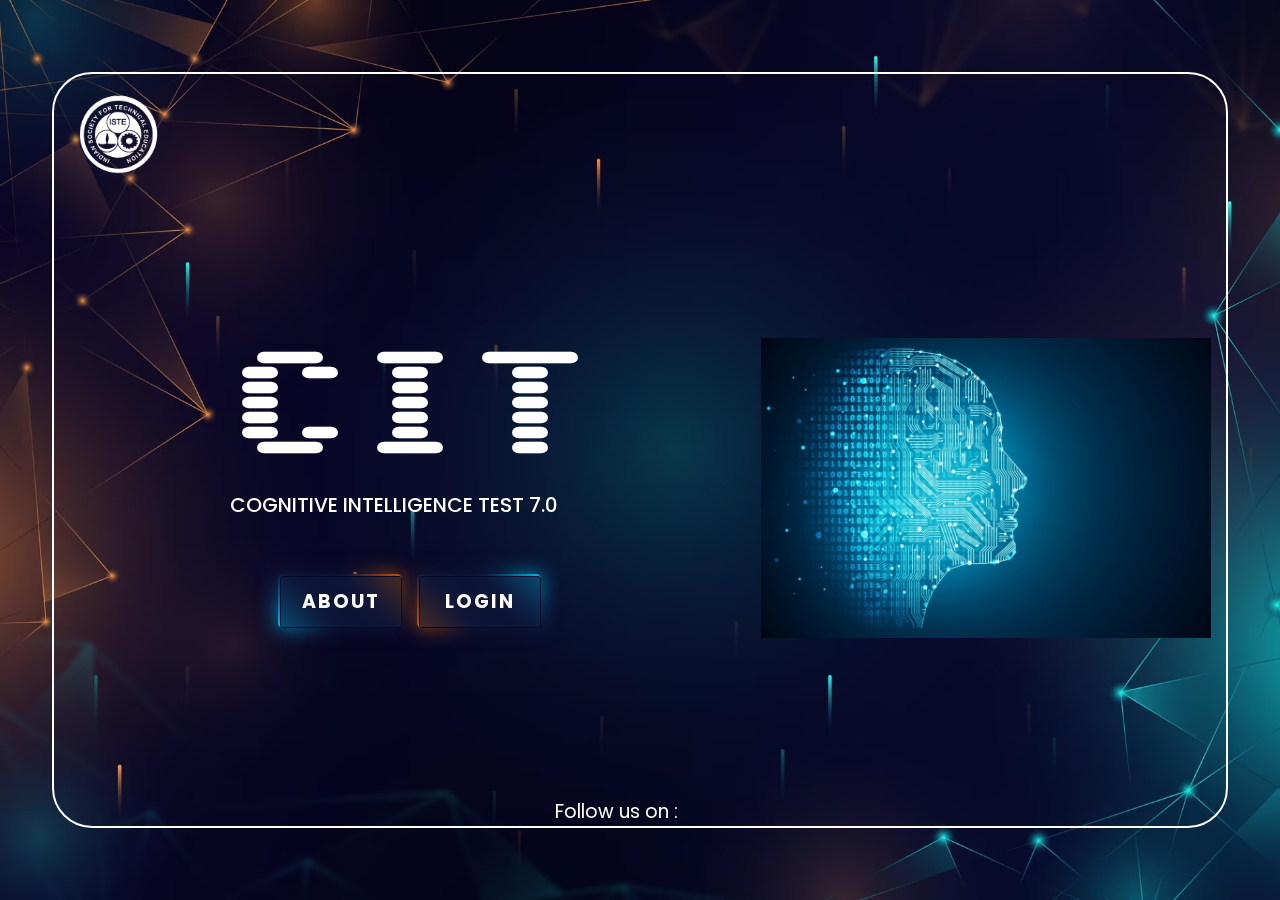
<file: index.html>
<!DOCTYPE html>
<html lang="en">
<head>
    <meta charset="UTF-8">
    <meta name="viewport" content="width=device-width, initial-scale=1.0">
    <title>CIT website</title>
    <link rel="stylesheet" href="./style.css">
    <link rel="stylesheet" href="https://cdnjs.cloudflare.com/ajax/libs/font-awesome/6.5.1/css/all.min.css" integrity="sha512-DTOQO9RWCH3ppGqcWaEA1BIZOC6xxalwEsw9c2QQeAIftl+Vegovlnee1c9QX4TctnWMn13TZye+giMm8e2LwA==" crossorigin="anonymous" referrerpolicy="no-referrer" />
</head>
<body>
    <div class="wrapper">
        <div class="container">
            <!-- logo section -->
            <div class="header">
                <img class="logo" src="./images/whiteIste.png" alt="">
            </div>
            <!-- home -->
            <div class="home">
                <!-- home content -->
                <div class="home-left"> 
                    <div>
                        <span><h1>CIT</h1></span>
                        <p>COGNITIVE INTELLIGENCE TEST 7.0</p> <br><br>
                    </div>
                    <div class="buttons">
                        <a href="https://gaddamsaikrishna.github.io/CIT-login-page/about.html" id="about">
                            <i></i><i></i>
                            <span>about</span>
                        </a>
                        <a href="#" onclick="signIn()" id="login">
                            <i></i><i></i>
                            <span >login</span>
                        </a>
                    </div>
                </div>
                <!-- home image -->
                <div class="home-right"> 
                    <img class="home-image" src="./images/home2.jpeg" alt="">
                </div>
            </div>
            <!-- social media links -->
            <div class="social-links">
                <span>Follow us on : </span>
                <a href="https://www.facebook.com/istenitdgp"><i class="fa-brands fa-facebook"></i></a>
                <a href="https://www.instagram.com/istenitdgp?igsh=NHpjeTZvaWtod2Vk"><i class="fa-brands fa-instagram"></i></a>
                <a href="https://www.linkedin.com/company/istenitdgp/"><i class="fa-brands fa-linkedin"></i></a>
            </div>
        </div>
    </div>
    <script src="./script.js"></script>
</body>
</html>
</file>
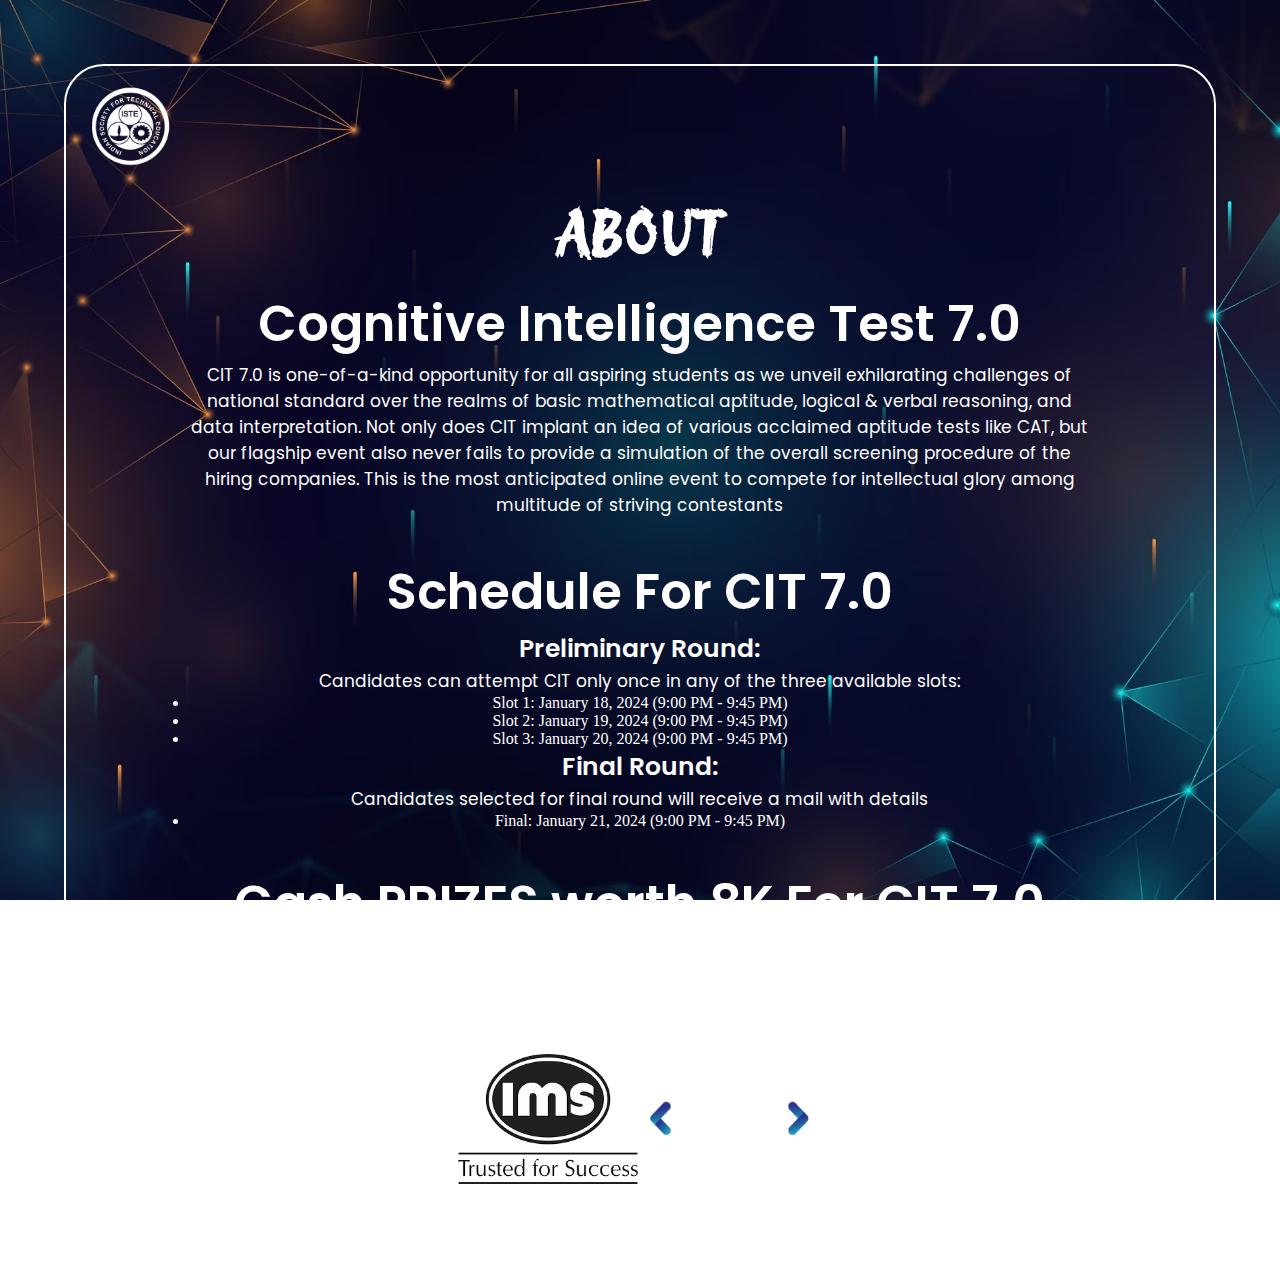
<file: about.html>
<!DOCTYPE html>
<html lang="en">
<head>
    <meta charset="UTF-8">
    <meta name="viewport" content="width=device-width, initial-scale=1.0">
    <title>cit about</title>
    <link rel="stylesheet" href="./about.css">
    <link rel="stylesheet" href="https://cdnjs.cloudflare.com/ajax/libs/font-awesome/6.5.1/css/all.min.css" integrity="sha512-DTOQO9RWCH3ppGqcWaEA1BIZOC6xxalwEsw9c2QQeAIftl+Vegovlnee1c9QX4TctnWMn13TZye+giMm8e2LwA==" crossorigin="anonymous" referrerpolicy="no-referrer" />
</head>
<body>
    <div class="wrapper">
        <div class="container">
            <div class="header">
                <div><img class="logo" src="./images/whiteIste.png" alt=""></div>
                <div> <a href="https://gaddamsaikrishna.github.io/CIT-login-page"><i class="fa-solid fa-circle-chevron-left"></i></a></div>
            </div>
            <div class="about-container">
                <div>
                    <div><h1>ABOUT</h1></div> <br>
                    <!-- about cit -->
                    <div>
                        <h2>Cognitive Intelligence Test 7.0</h2>
                        <p>CIT 7.0 is one-of-a-kind opportunity for all aspiring students as we unveil exhilarating challenges of national standard over the realms of basic mathematical aptitude, logical & verbal reasoning, and data interpretation. Not only does CIT implant an idea of various acclaimed aptitude tests like CAT, but our flagship event also never fails to provide a simulation of the overall screening procedure of the hiring companies. This is the most anticipated online event to compete for intellectual glory among multitude of striving contestants</p>
                    </div> <br> <br>
                    <!-- cit schedule -->
                    <div>
                        <h2>Schedule For CIT 7.0</h2> <br>
                        <span><h4>Preliminary Round:</h4></span> <br>
                        <span><p>Candidates can attempt CIT only once in any of the three available slots:</p></span>
                        <span><li>Slot 1: January 18, 2024 (9:00 PM - 9:45 PM)</li></span>
                        <span><li>Slot 2: January 19, 2024 (9:00 PM - 9:45 PM)</li></span>
                        <span><li>Slot 3: January 20, 2024 (9:00 PM - 9:45 PM)</li></span>
                        <span><h4>Final Round:</h4></span> <br>
                        <p>Candidates selected for final round will receive a mail with details</p>
                        <span><li>Final: January 21, 2024 (9:00 PM - 9:45 PM)</li></span>
                    </div> <br> <br>
                    <!-- winning prizes -->
                    <div><h2>Cash PRIZES worth 8K For CIT 7.0</h2></div> <br><br>
                    <!-- sponsors -->
                    <div>
                        <h2>EVENT SPONSORS</h2><br>
                        <img src="./images/ims.png" alt="">
                        <img src="./images/techbairn.png" alt="">
                    </div> <br>
                </div>
            </div>
        </div>
    </div>
</body>
</html>
</file>
<file: style.css>
@import url('https://fonts.googleapis.com/css2?family=Fredoka:wght@300..700&family=Poppins:ital,wght@0,100;0,200;0,300;0,400;0,500;0,600;0,700;0,800;0,900;1,100;1,200;1,300;1,400;1,500;1,600;1,700;1,800;1,900&family=Protest+Guerrilla&family=Protest+Revolution&family=Sixtyfour&display=swap');
body{
    margin: 0;
    padding: 0;
    box-sizing: border-box;
    color: white;
}
/* font styling */
body h1{
    font-family: "Sixtyfour", sans-serif;
  font-optical-sizing: auto;
  font-weight: 400;
  font-style: normal;
  font-variation-settings:
    "BLED" 0,
    "SCAN" 0;
    font-size: 120px;
    display: inline-block;
    margin: 0;
}
body p{
    font-family: "Poppins", sans-serif;
    font-weight: 500;
    font-style: normal;
    font-size: 20px;
}
body a,span,i{
    font-family: "Poppins", sans-serif;
    font-weight: 400;
    font-style: normal;
    font-size: 19px;
}
:root{
    --x:45deg;
}
/* layout */
.wrapper{
    position:absolute;
    width: 100vw;
    height: 100vh;
    overflow: auto;
    background-image: url(./images/bg2.jpg.avif);
    background-repeat: no-repeat;
    background-size: cover;
    background-attachment: fixed;
}
.container{
    display: flex;
    flex-direction: column;
    height: 90%;
    min-height: fit-content;
    background-color: transparent;
    border: 2px solid #fff;
    justify-content: center;
    align-items: center;
    margin: 5%;
    padding: 10px;
    border-radius: 40px;
    animation: glow 4s ease-in-out infinite alternate;
}
/* glowing container */
@keyframes glow {
    0%{
        box-shadow: 0 0 0.1px #fff;
    }
    50% {
        box-shadow: 0 0 2px #fff, 0 0 4px #fff, 0 0 6px #fff, 0 0 8px #fff, 0 0 10px #fff, 0 0 12px #fff, 0 0 14px #fff;
    }
    100% {
        box-shadow: 0 0 0.1px #fff;
    }
}
/* header section */
.header{
    height: fit-content;
    width: 100%;
}
.logo{
    width: 100px;
    position: relative;
    top: 10px;
    left: 10px;
}
/* home section */
.home{
    width: 100%;
    height: 95%;
    min-height: fit-content;
    display: flex;
    flex-direction: row;
    justify-content: space-evenly;
    align-items: center;
}
/* homeleft section */
.home-left{
    display: flex;
    flex-direction: column;
    width: 60%;
    justify-content: space-evenly;
    align-items: center;
}
/* about & login buttons */
.buttons{
    width: 40%;
    display: flex;
    flex-direction: row;
    justify-content: space-around;
}
#about,#login{
    position: relative;
    width: 120px;
    height: 50px;
    display: inline-block;
    border-radius: 5px;
}
#about i,#login i{
    position: absolute;
    inset: -2px;
    display: block;
    border-radius: 5px;
}
#about i,#about i:nth-child(2){
    background: linear-gradient(var(--x),#00ccff,#0e1538,#0e1538,#d45f00);
}
#login i,#login i:nth-child(2){
    background: linear-gradient(var(--x),#d45f00,#0e1538,#0e1538,#00ccff);
}
#about i:nth-child(2),#login i:nth-child(2){
    filter: blur(10px);
}
#about span,#login span{
    position: absolute;
    top: 0;
    left: 0;
    width: 100%;
    height: 100%;
    display: flex;
    justify-content: center;
    align-items: center;
    text-transform: uppercase;
    color: white;
    font-weight: bold;
    letter-spacing: 2px;
    border: 1px solid #040a29;
    border-radius: 3px;
    background: rgba(14, 21, 56, 0.65);
}
/* homeright section */
.home-right{
    float: left;
    width: 40%;
    display: flex;
    justify-content: center;
    align-items: center;
}
.home-image{
    width: 450px;
}
/* follow us */
.social-links{
    position: relative;
    top: 10px;
    bottom: 10px;
}
.social-links a i{
    color: white;
    text-decoration: none;
    cursor: pointer;
    margin: 8px;
    transition: all 500ms linear;
}
.social-links i:hover{
    transform: translateY(-8px);
}
/* responsive */
/* extra large screens */
@media (max-width:1200px){
    
    .home-right{
        margin-bottom: 15px;
    }
    .buttons{
        flex-direction: column;
        justify-content: center;
        align-items: center;
    }
    #about,#login{
        width: 200px;
        vertical-align: middle;
        margin-bottom: 10px;
    }
    .home-image{
        width: auto;
        height: 200px;
    }
    
}
/* desktops */
@media(max-width:1025px){
    .home{
        flex-direction: column-reverse;
    }
}
/* small screen laptops */
@media(min-width:1025px){
    .wrapper{
        display: flex;
        justify-content: center;
        align-items: center;
    }
    .container{
        width: 90%;
        height: 70%;
        position: fixed;
    }
}
/* tablets and mobiles */
@media (max-width:500px){
    .home{
        flex-direction: column-reverse;
    }
    body h1{
        font-size: 70px;
    }
    .buttons{
        flex-direction: column;
        justify-content: center;
        align-items: center;
    }
    #about,#login{
        width: 150px;
        vertical-align: middle;
        margin-bottom: 10px;
    }
    .home-image{
        width: auto;
        height: 150px;
    }
    .logo{
        width: 80px;
        left: 10px;
    }
    .container{
        height: fit-content;
    }
}
</file>
<file: about.css>
@import url('https://fonts.googleapis.com/css2?family=Protest+Revolution&display=swap');
@import url('https://fonts.googleapis.com/css2?family=Fredoka:wght@300..700&family=Poppins:ital,wght@0,100;0,200;0,300;0,400;0,500;0,600;0,700;0,800;0,900;1,100;1,200;1,300;1,400;1,500;1,600;1,700;1,800;1,900&family=Protest+Guerrilla&family=Protest+Revolution&family=Sixtyfour&display=swap');
body{
    margin: 0;
    padding: 0;
    box-sizing: border-box;
    color: white;
    background-image: url(./images/bg2.jpg.avif);
    background-repeat: no-repeat;
    background-size: cover;
    background-attachment: fixed;
}
/* font styling */
body h1{
    font-family: "Protest Revolution", sans-serif;
    font-size: 60px;
    display: inline-block;
    margin: 0;
}
body h2{
    font-size: 50px;
}
body h3{
    font-size: 40px;
}
body h4{
    font-size: 25px;
}
body h2,h3,h4,h5{
    font-family: "Poppins", sans-serif;
    font-weight: 600;
    font-style: normal;
    display: inline-block;
    margin: 0;
}
body p{
    font-family: "Poppins", sans-serif;
    font-style: normal;
    font-size: 17px;
    display: inline-block;
    margin: 0;
}
/* layout */
.wrapper{
    position:absolute;
    width: 100%;
    overflow: hidden;
    background-image: url(./images/bg2.jpg.avif);
    background-repeat: no-repeat;
    background-size: cover;
    background-attachment: fixed;
}
.container{
    display: flex;
    flex-direction: column;
    /* width: 90%; */
    height: fit-content;
    border: 2px solid #fff;
    justify-content: center;
    align-items: center;
    border-radius: 40px;
    margin: 5%;
    animation: glow 4s ease-in-out infinite alternate;
    padding: 10px;
}
/* glowing container */
@keyframes glow {
    0%{
        box-shadow: 0 0 0.1px #fff;
    }
    50% {
        box-shadow: 0 0 2px #fff, 0 0 4px #fff, 0 0 6px #fff, 0 0 8px #fff, 0 0 10px #fff, 0 0 12px #fff, 0 0 14px #fff;
    }
    100% {
        box-shadow: 0 0 0.1px #fff;
    }
}
/* logo and back button section */
.header{
    height: 120px;
    width: 100%;
    display: flex;
    flex-direction: row;
    justify-content: space-between;   
}
/* logo */
.logo{
    width: 100px;
    position: relative;
    top: 10px;
    left: 10px;
}
/* back button */
.header i{
    font-size: 50px;
    position: relative;
    top: 20px;
    right: 20px;
    cursor: pointer;
    color: #fff;
    transition: all 500ms linear;
}
.header i:hover{
    transform: scale(1.1);
}
/* content */
.about-container{
    width: 80%;
    text-align: center;
    height: 90%;
    min-height: fit-content;
}
/* sponsers image */
.about-container img{
    width: 180px;
    vertical-align: middle;
}
/* responsive */
@media(max-width:480px){
    body h1{
        font-size: 40px;
    }
    body h2{
        font-size: 35px;
        line-height: 40px;
    }
    body h3{
        font-size: 30px;
    }
    body h4{
        font-size: 25px;
    }
    body p,span{
        font-size: 13px;
    }
    .logo{
        width: 80px;
    }
    .header i{
        font-size: 40px;
    }
}
</file>
